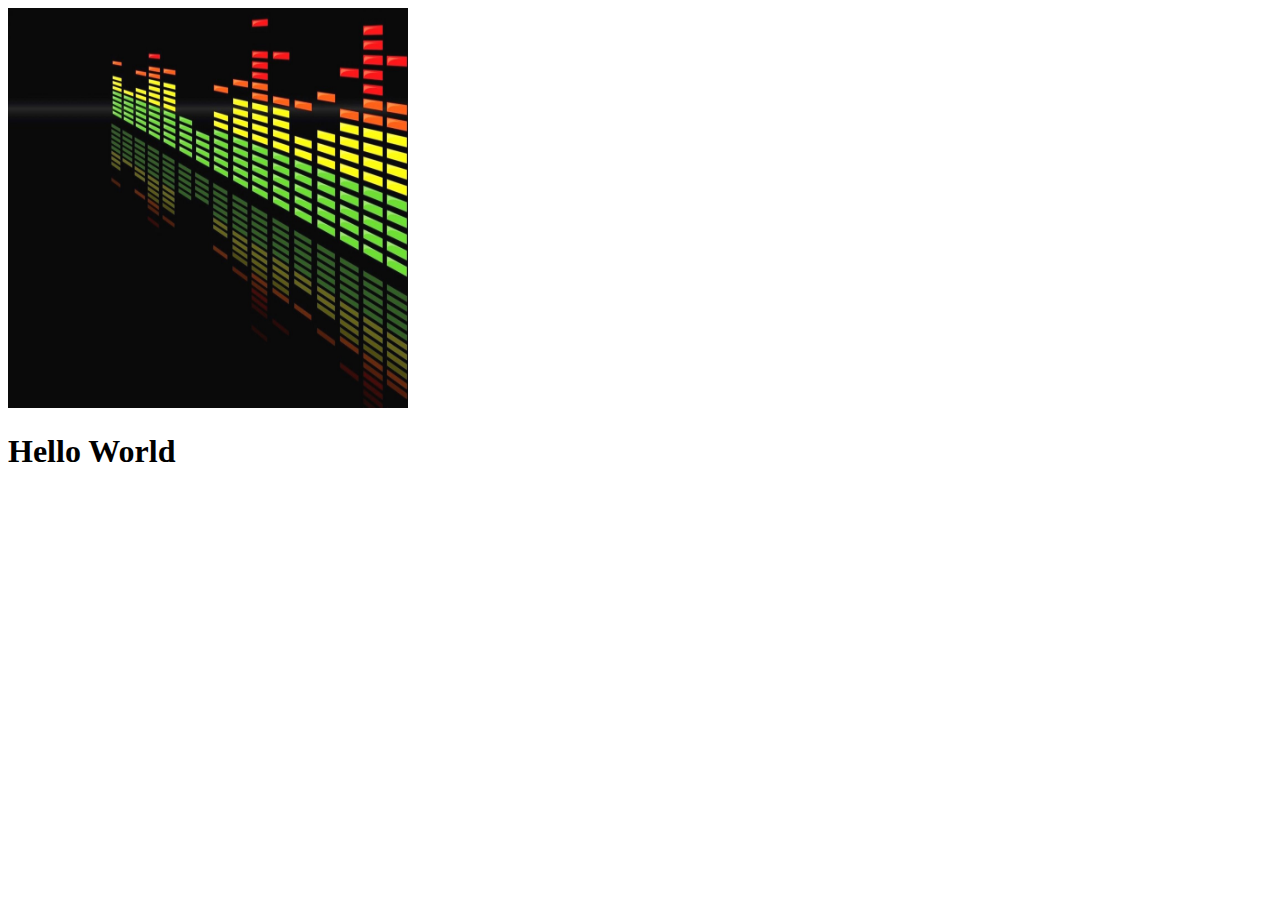
<file: bonus.html>
<!DOCTYPE html>
<html lang="en">
<head>
    <meta charset="UTF-8">
    <meta name="viewport" content="width=device-width, initial-scale=1.0">
    <title>Document</title>
</head>
<body>
    <img src="2.jpg" height="400px" width="400px">



<h1>Hello World</h1>




    <script src="https://ajax.googleapis.com/ajax/libs/jquery/3.5.1/jquery.min.js"></script>
    <script src="bonus.js"></script>
</body>
</html>
</file>
